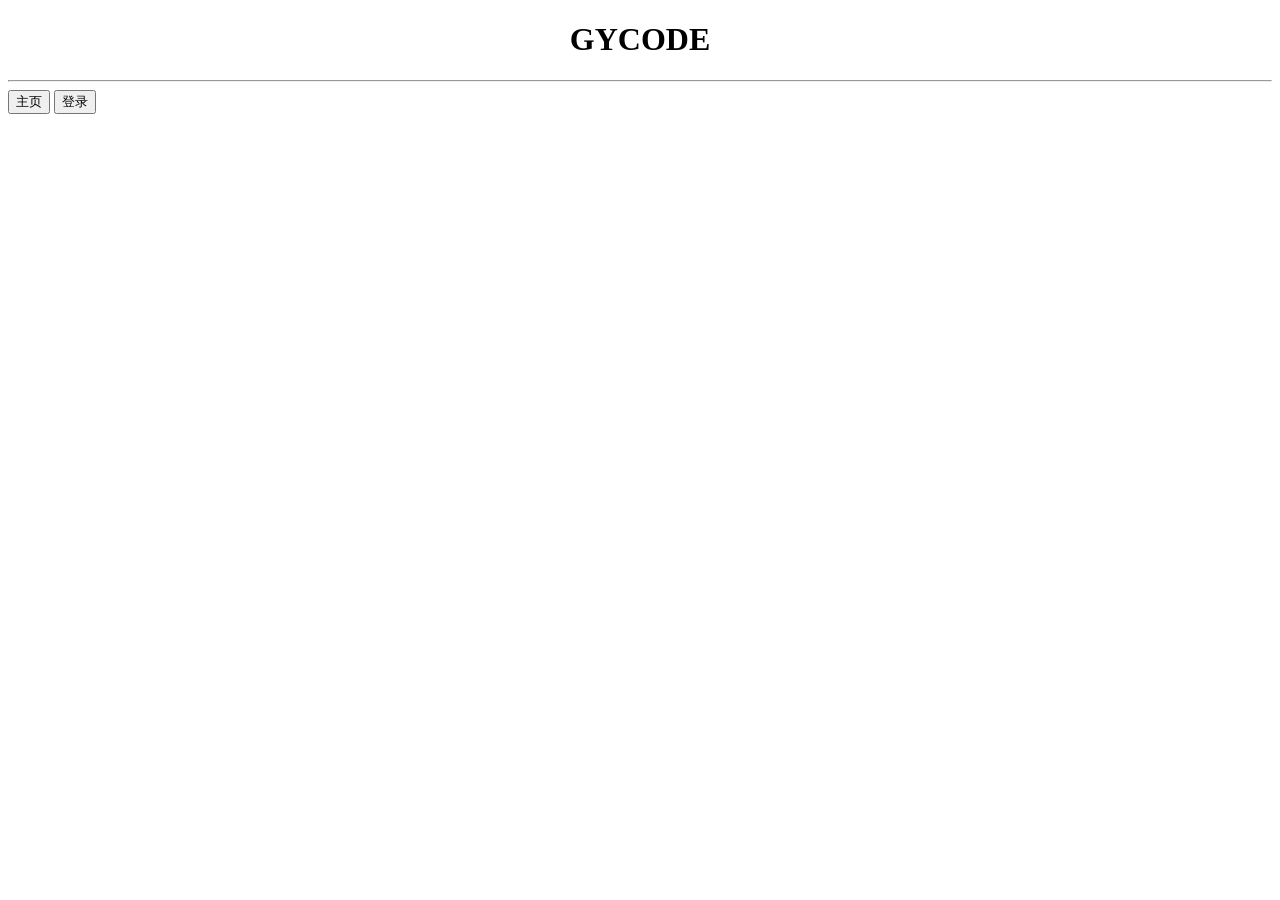
<file: GYCODE/index.html>
<!DOCTYPE html>
<html>
  <head>
    <title>GYCODE</title>
  </head>
  <style>
    .CODE{
        color:black;
        text-align:center;
    }
  </style>
  <a>
     <h1 class="CODE">
        GYCODE
     </h1>
     <hr> 
     <a href="x.html"><input type="submit" value="主页"></a>
     <a href="login.html"><input type="submit" value="登录"></a>
  </body>
</html>
</file>
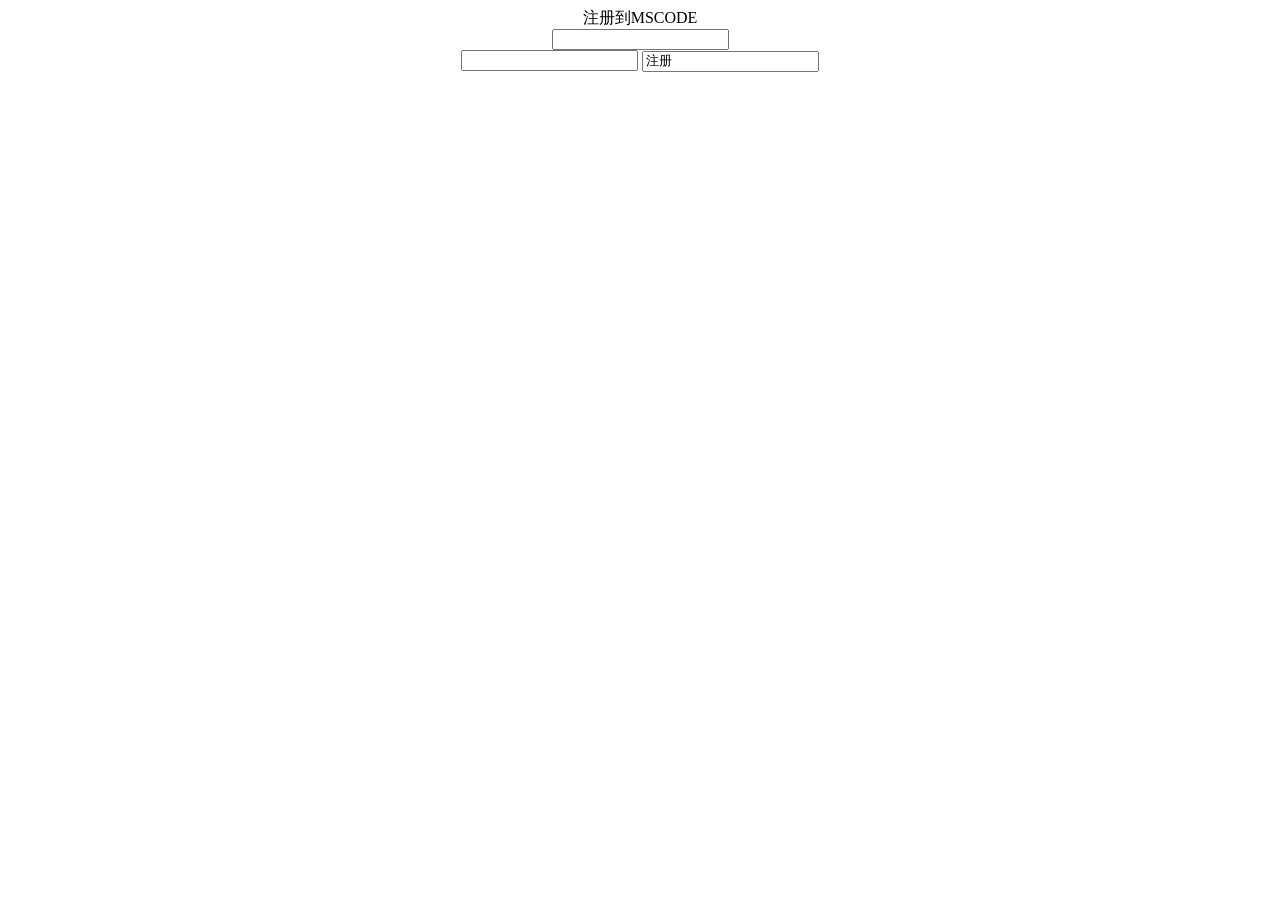
<file: signup.html>
<!DOCTYPE html>
<html lang="en">
<head>
    <meta charset="UTF-8">
    <meta name="viewport" content="width=device-width, initial-scale=1.0">
    <title>SignUp</title>
    <center>注册到MSCODE</center>
    <center>
        <form action="">
            <input type="text" title="用户名">
            <br>
            <input type="password" title="密码">
            <input type="sumbit" value="注册" title="Sumbit">
        </form>
    </center>
</head>
<body>
    
</body>
</html>
</file>
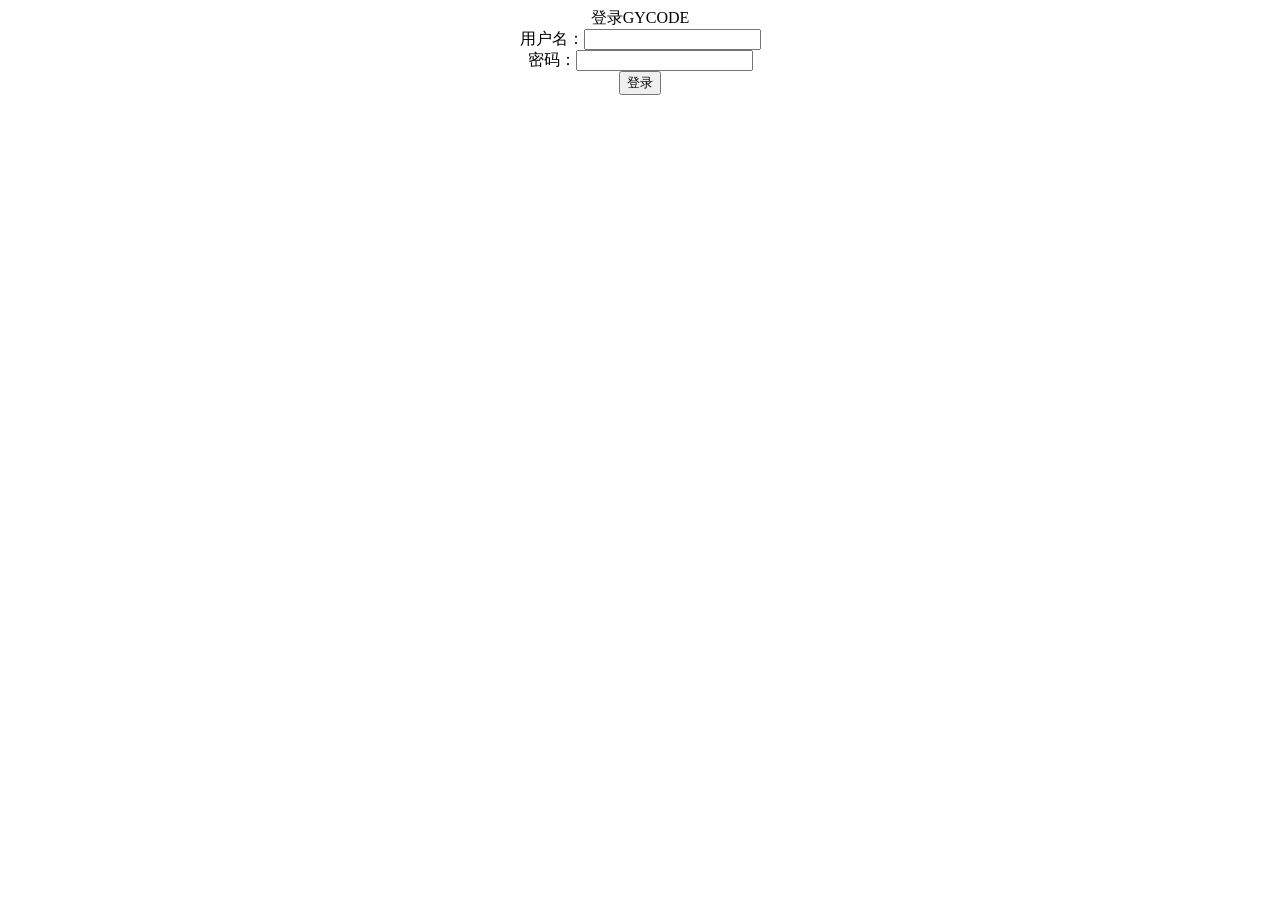
<file: GYCODE/login.html>
<!DOCTYPE html>
<html lang="zh-CN">
<head>
    <meta charset="UTF-8">
    <meta name="viewport" content="width=device-width, initial-scale=1.0">
    <title>登录</title>
    <style>
        .cen{
            text-align:center;
        }
    </style>
</head>
<body>
    <form action="localhost:1900">
        <div class="cen">
            登录GYCODE
            <br>
        用户名：<input type="text" alt="Username">
        <br>
        密码：<input type="password" alt="password">
        <br>
        <input type="submit" value="登录">
        </div>
    </form>
</body>
</html>
</file>
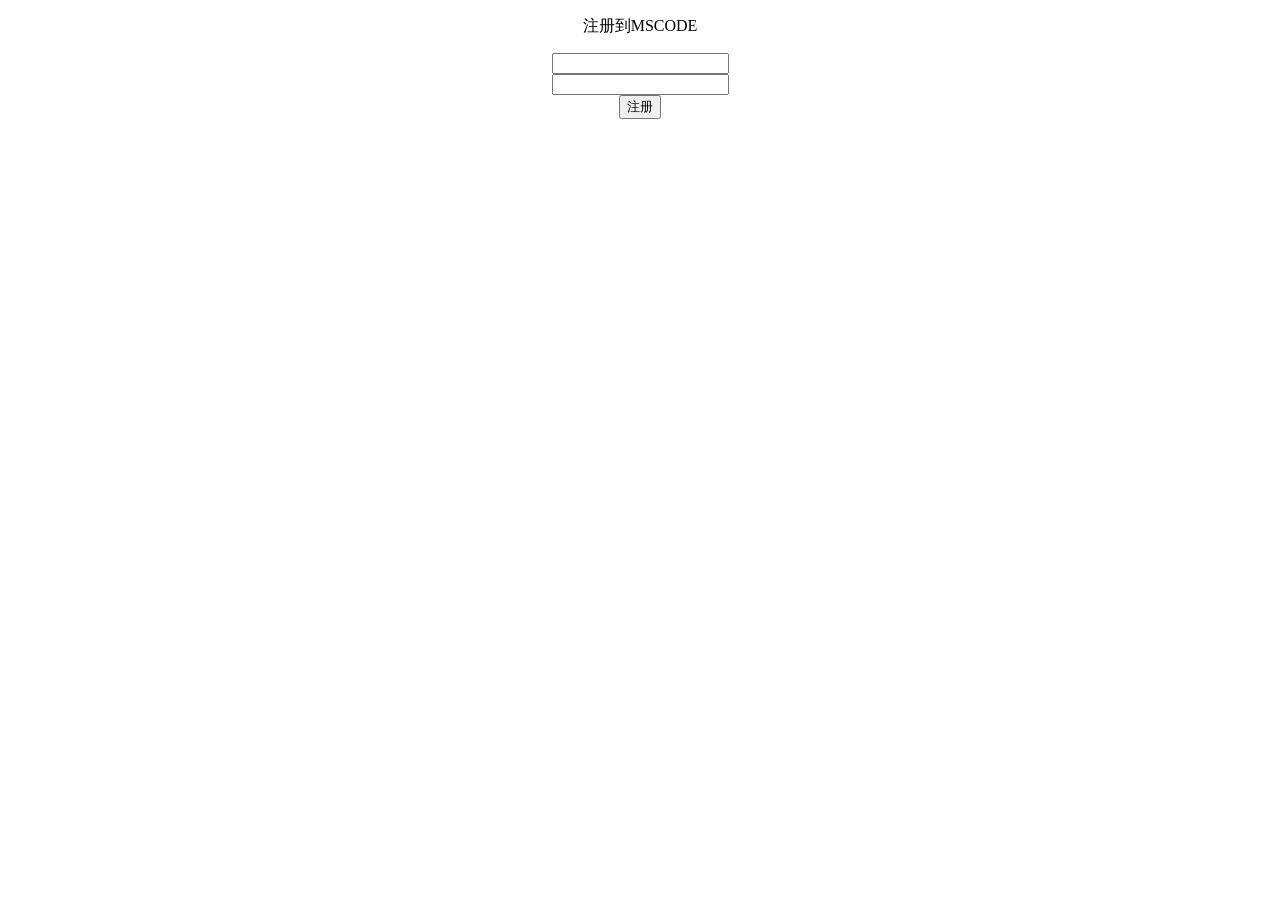
<file: V2.0/signup.html>
<!DOCTYPE html>
<html lang="en">
<head>
    <meta charset="UTF-8">
    <meta name="viewport" content="width=device-width, initial-scale=1.0">
    <title>SignUp</title>
    <style>
        .center{
            text-align:center;
        }
    </style>
</head>
<body>
    <p class="center">注册到MSCODE</p>
        <form action="">
            <p class="center">
            <input type="text" title="用户名">
            <br>
            <input type="password" title="密码">
            <br>
            <input type="submit" value="注册" title="sumbit">
            </p>
        </form>
</body>
</html>
</file>
